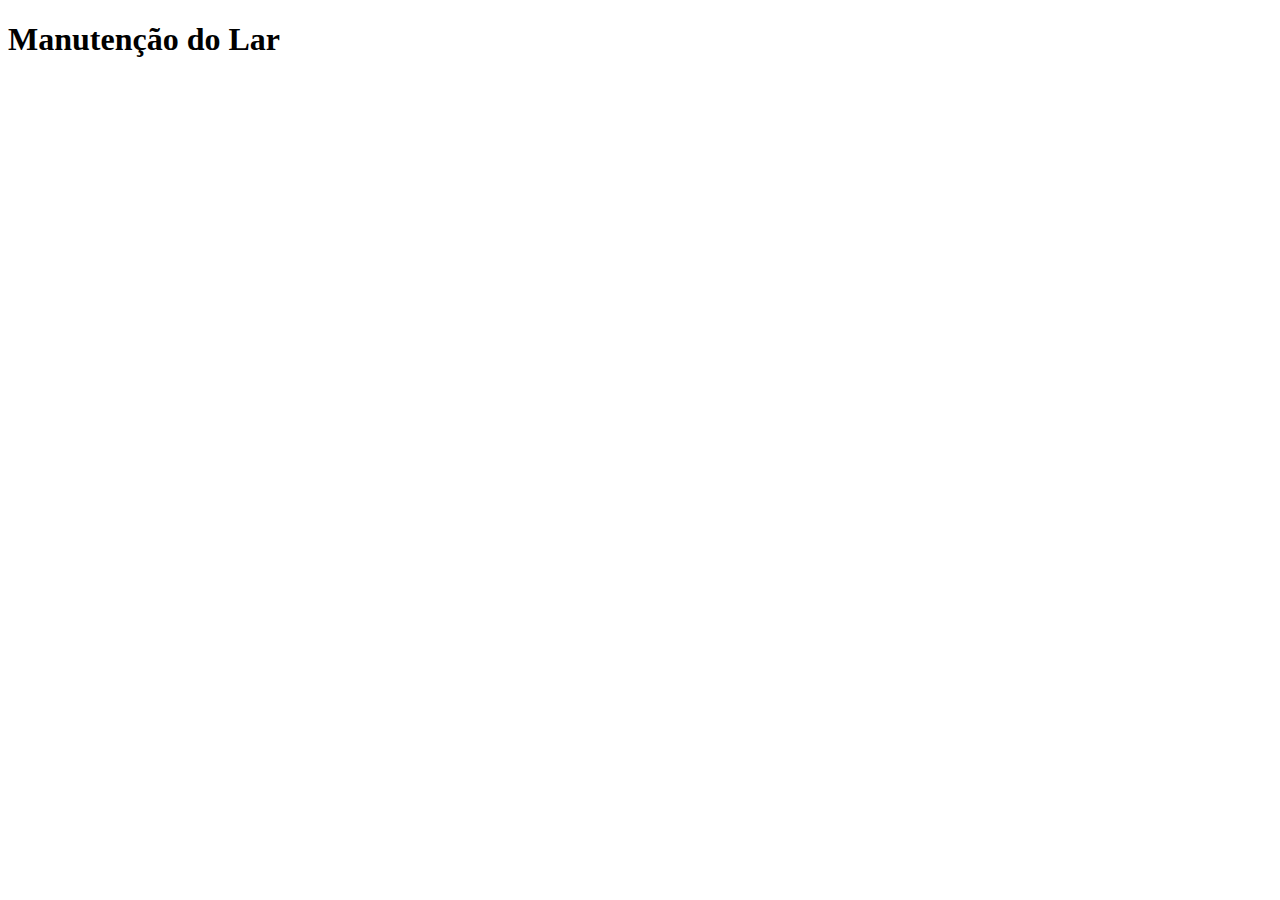
<file: index.html>
<!DOCTYPE html>
<html>
<head>
	<meta charset="utf-8">
	<meta name="viewport" content="width=device-width, initial-scale=1">
	<title>ML</title>
</head>
<body>

	<h1>Manutenção do Lar</h1>

</body>
</html>
</file>
